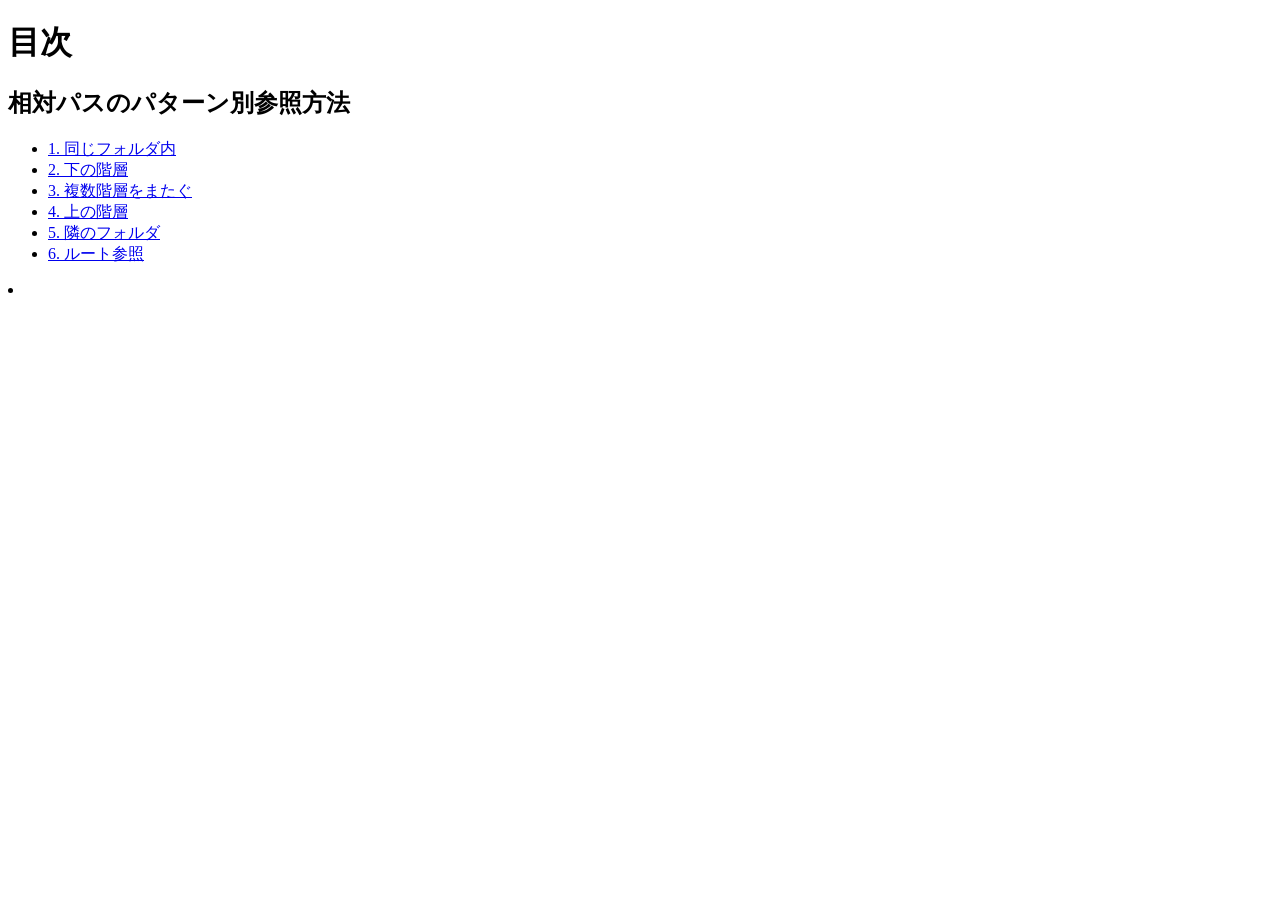
<file: index.html>
<!DOCTYPE html>
<html lang="ja"
<head>
    <meta charset="UTF8">
    <title>20260521-hc</title>
</head>
<body>
    <h1>目次</h1>
    <h2>相対パスのパターン別参照方法</h2>
    <ul>
        <li><a href="project_1/index.html">1. 同じフォルダ内</a></li>
        <li><a href="project_2/index.html">2. 下の階層</a></li>
        <li><a href="project_3/index.html">3. 複数階層をまたぐ</a></li>
        <li><a href="project_4/index.html">4. 上の階層</a></li>
        <li><a href="project_5/index.html">5. 隣のフォルダ</a></li>
        <li><a href="project_6/index.html">6. ルート参照</a></li>
    </ul>
    <li><a href="list/index.html"></a></li>
</body>  
</html>
</file>
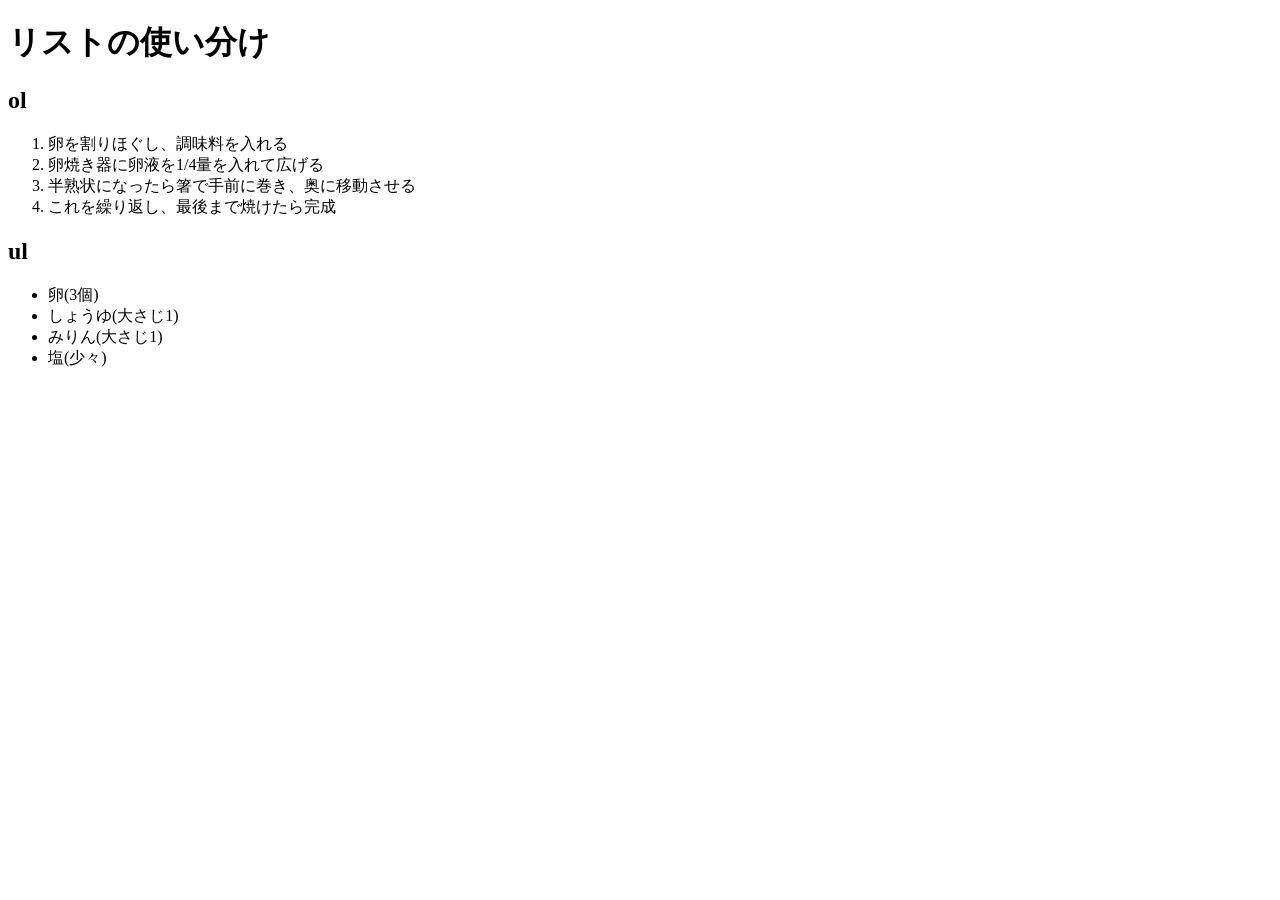
<file: list/index.html>
<!DOCTYPE html>
<html lang="ja">
<head>
    <meta charset="UTF-8">
    <title>リストの使い分け</title>
</head>
<body>
    <h1>リストの使い分け</h1>
    <h2>ol</h2>
    <ol>
        <li>卵を割りほぐし、調味料を入れる</li>
        <li>卵焼き器に卵液を1/4量を入れて広げる</li>
        <li>半熟状になったら箸で手前に巻き、奥に移動させる</li>
        <li>これを繰り返し、最後まで焼けたら完成</li>
    </ol>

    <h2>ul</h2>
    <ul>
        <li>卵(3個)</li>
        <li>しょうゆ(大さじ1)</li>
        <li>みりん(大さじ1)</li>
        <li>塩(少々)</li>
    </ul>
    
    
</body>
</html>
</file>
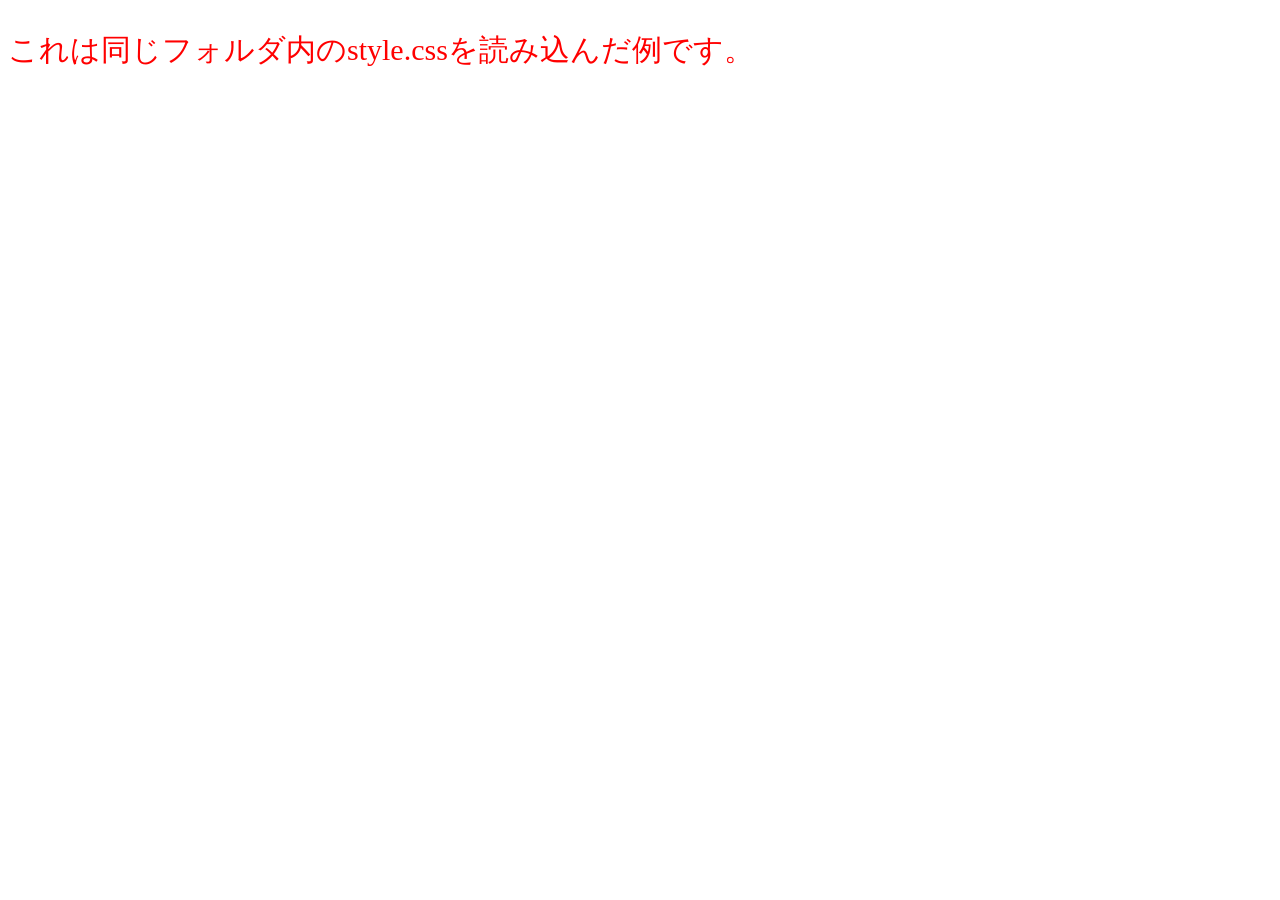
<file: project_1/index.html>
<!DOCTYPE html>
<html lang="ja">
<head>
    <meta charset="UTF-8">
    <title>同じフォルダ内</title>
    <link rel="stylesheet" href="sstyle.css">
</head>
<body>
     <p>これは同じフォルダ内のstyle.cssを読み込んだ例です。</p>
</body>
</html>
</file>
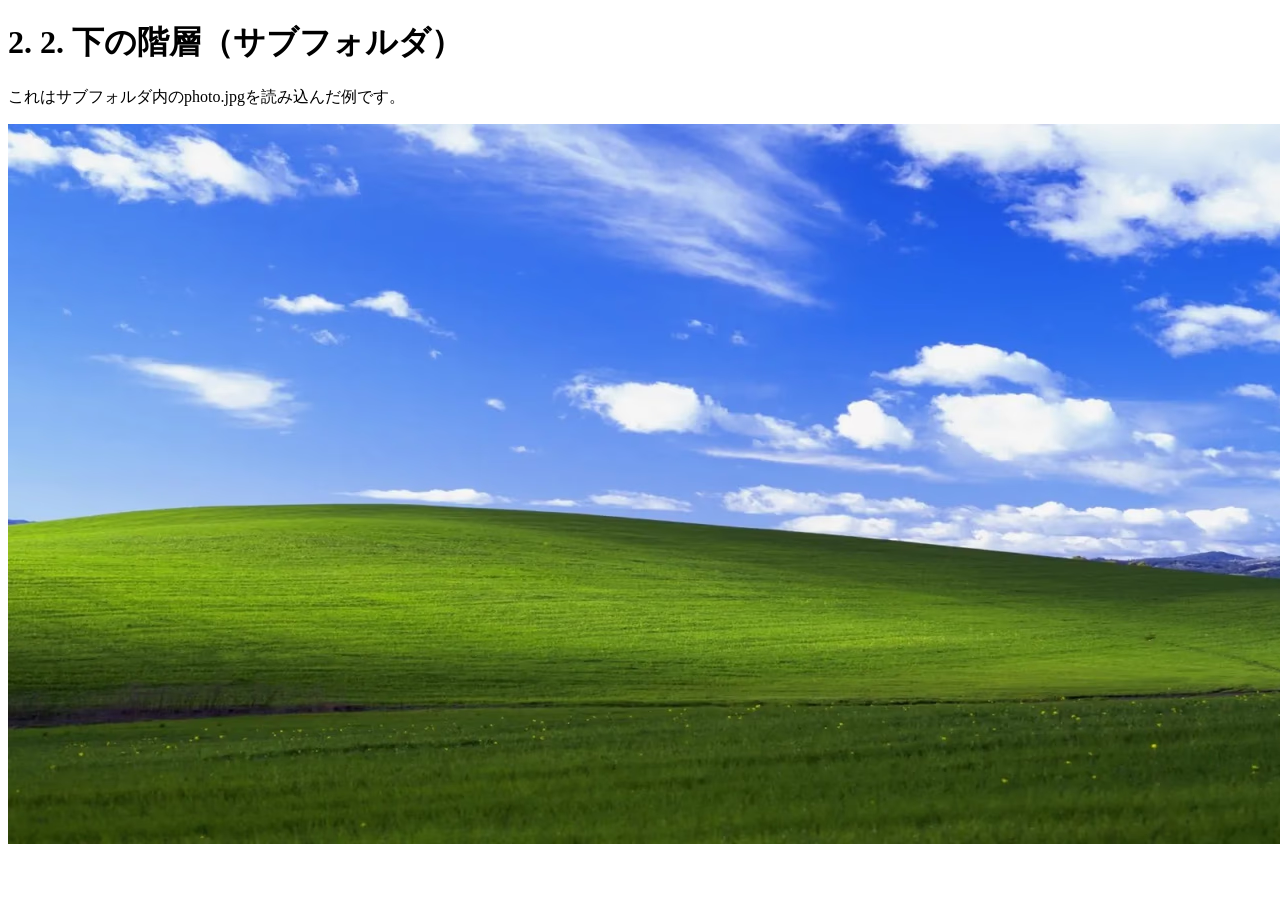
<file: project_2/index.html>
<!DOCTYPE html>
<html lang="ja">
<head>
    <meta charset="UTF-8">
    <title>2. 下の階層（サブフォルダ）</title>
    </head>   
<body>
      <h1>2. 2. 下の階層（サブフォルダ）</h1>
    <p>これはサブフォルダ内のphoto.jpgを読み込んだ例です。</p>
     <img src="img/photo.jpg" alt="写真">
</body>
</html>
</file>
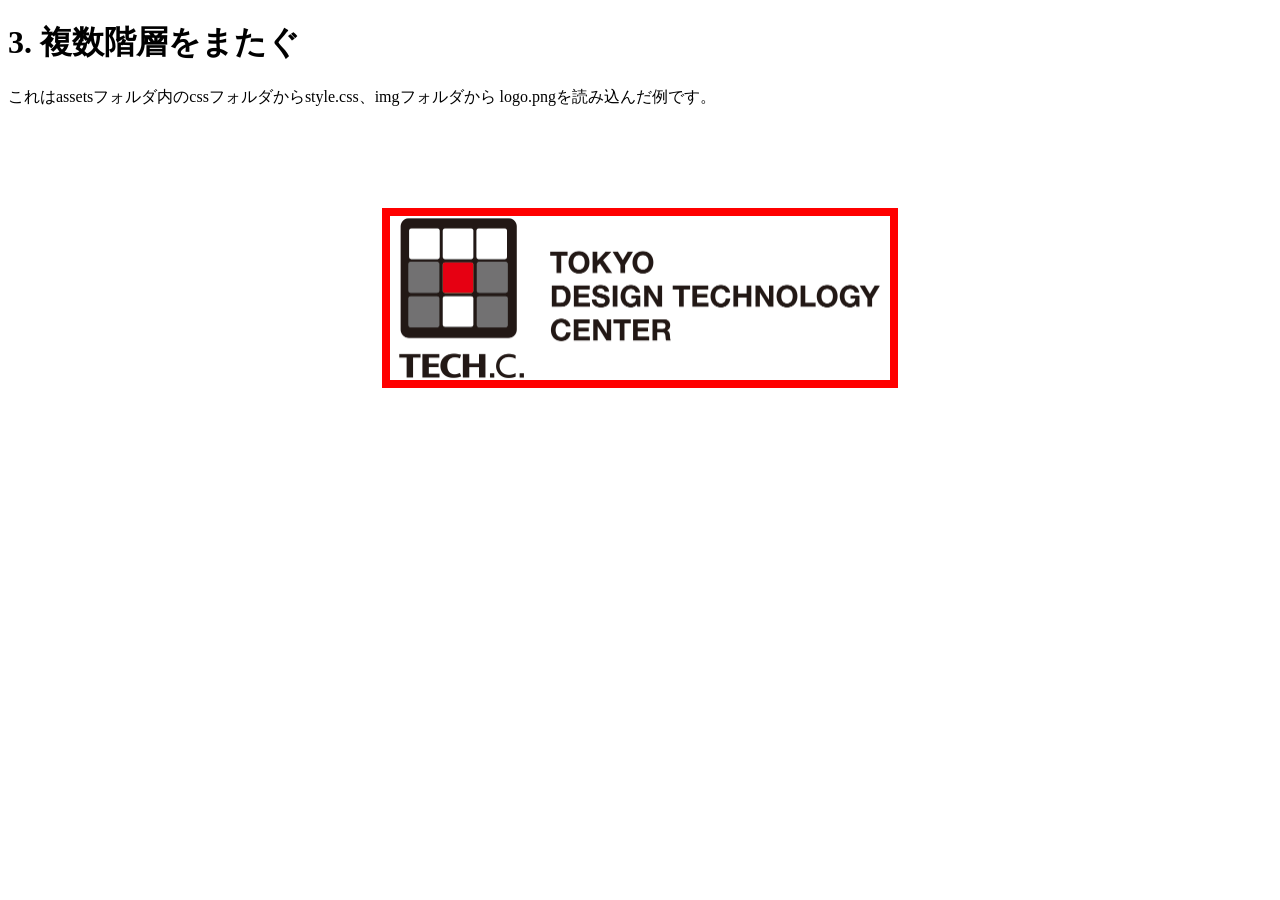
<file: project_3/index.html>
<!DOCTYPE html>
<html lang="ja">
<head>
  <meta charset="UTF-8">
  <title>3. 複数階層をまたぐ</title>
  <link rel="stylesheet" href="assets/css/style.css">
</head>
<body>
  <h1>3. 複数階層をまたぐ</h1>
  <p>これはassetsフォルダ内のcssフォルダからstyle.css、imgフォルダから logo.pngを読み込んだ例です。</p>
  <img src="assets/img/logo.png" alt="ロゴ">
</body>
</html>
</file>
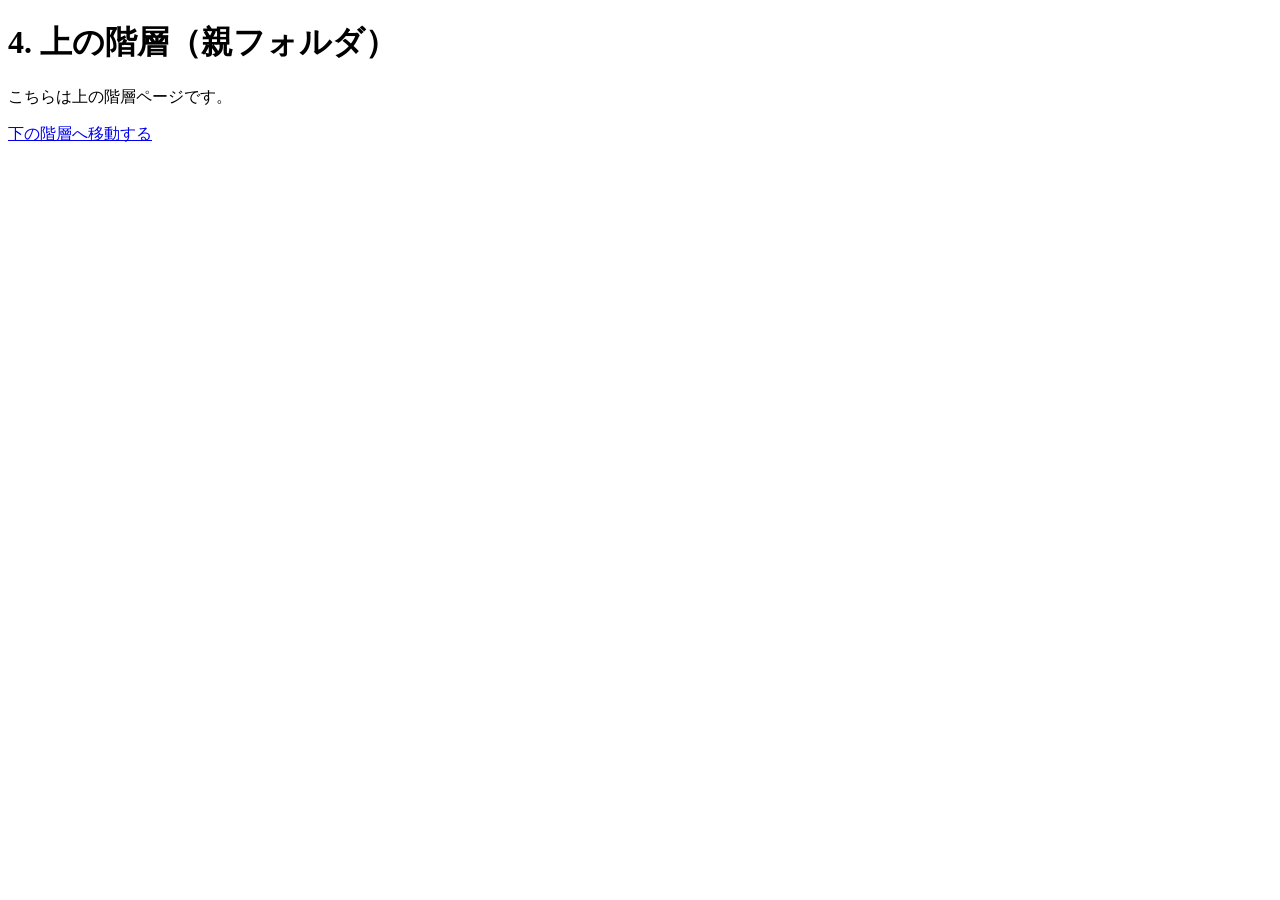
<file: project_4/index.html>
<!DOCTYPE html>
<html lang="ja">
<head>
  <meta charset="UTF-8">
  <title>4. 上の階層（親フォルダ）</title>
</head>
<body>
  <h1>4. 上の階層（親フォルダ）</h1>
  <p>こちらは上の階層ページです。</p>
  <a href="sub/page.html">下の階層へ移動する</a>
</body>
</html>
</file>
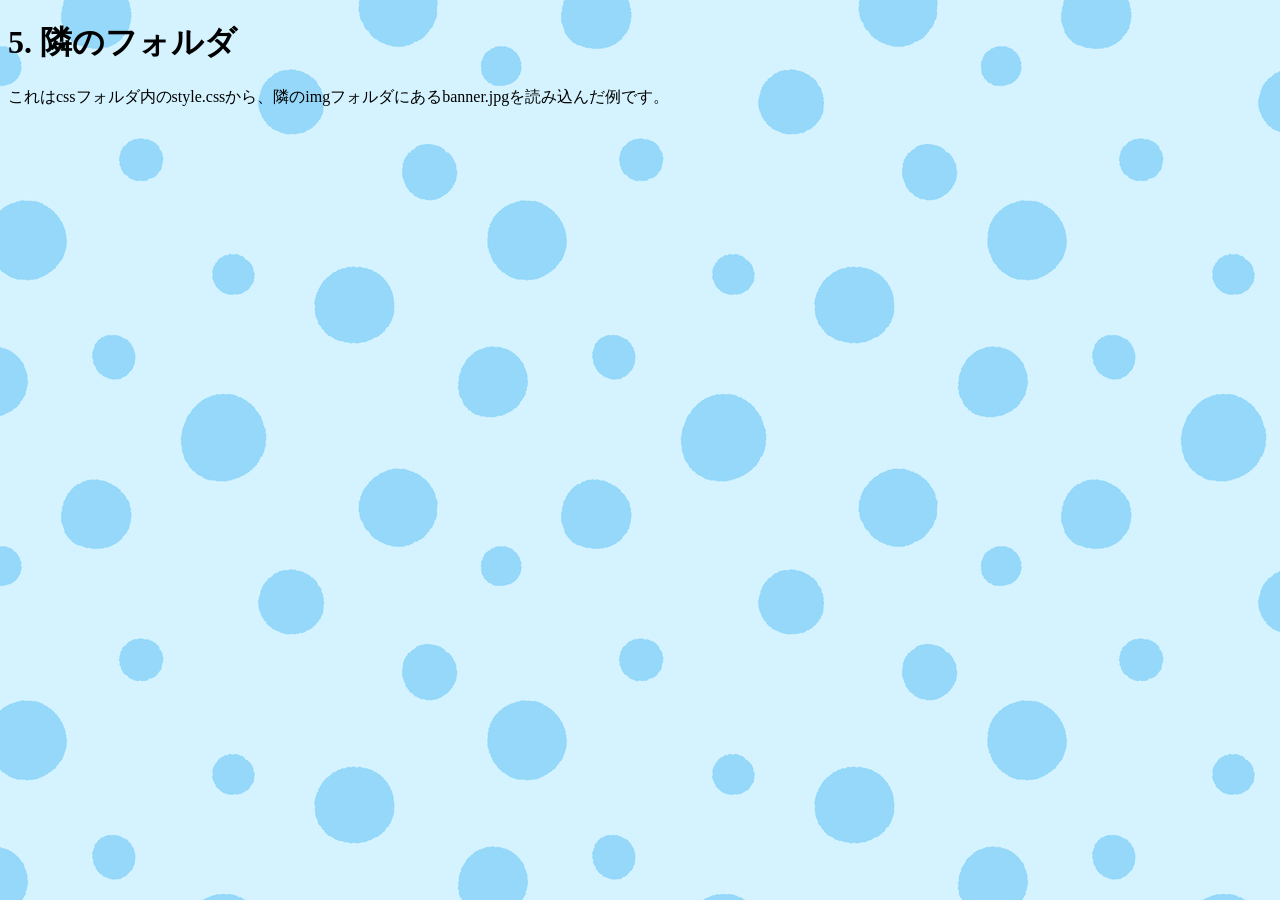
<file: project_5/index.html>
<!DOCTYPE html>
<html lang="ja">
<head>
  <meta charset="UTF-8">
  <title>5. 隣のフォルダ</title>
  <link rel="stylesheet" href="css/style.css">
</head>
<body>
  <h1>5. 隣のフォルダ</h1>
  <p>これはcssフォルダ内のstyle.cssから、隣のimgフォルダにあるbanner.jpgを読み込んだ例です。</p>
</body>
</html>
</file>
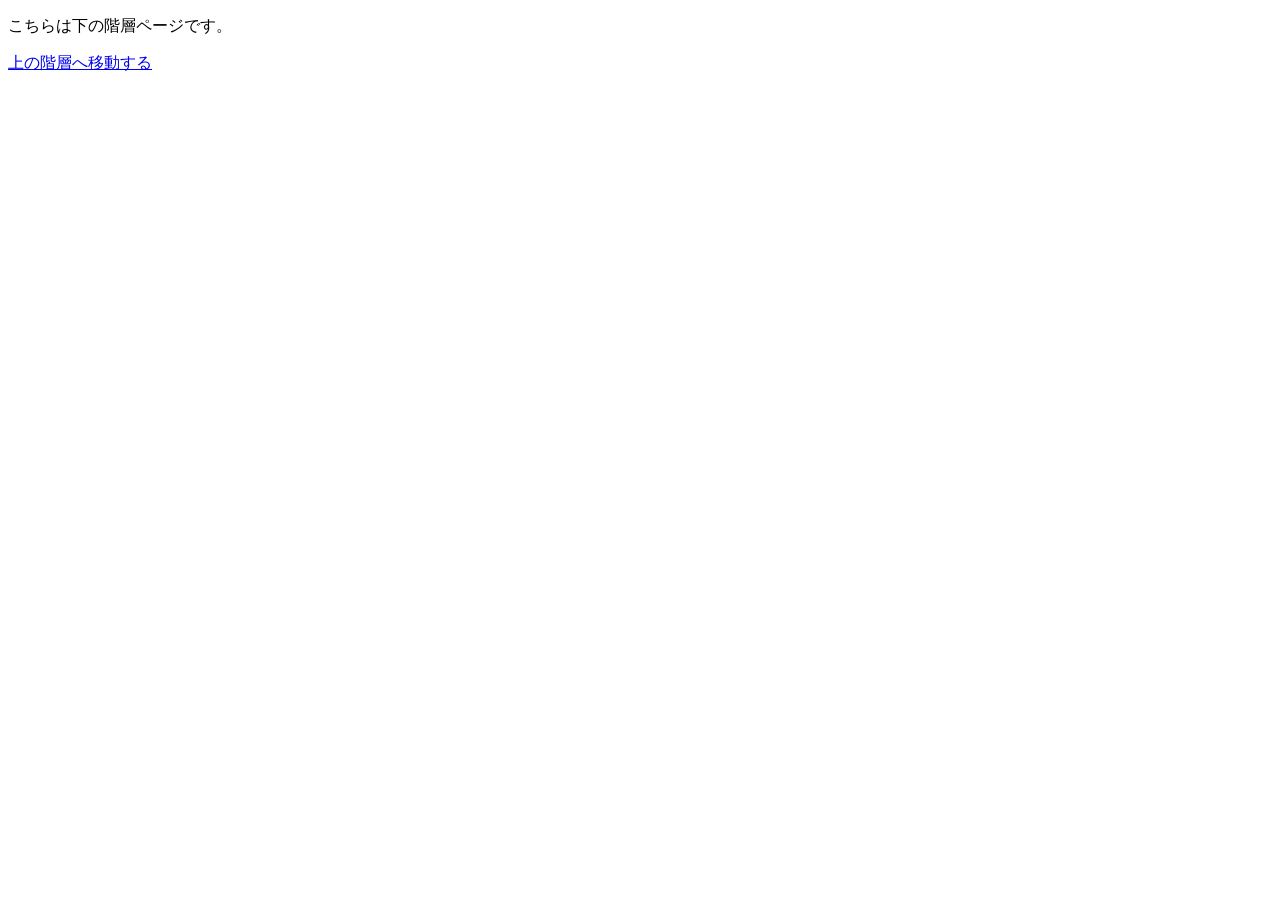
<file: project_4/sub/page.html>
<!DOCTYPE html>
<html lang="ja">
<head>
    <meta charset="UTF-8">
    <title>4. 上の階層(親フォルダ)</title>
</head>
<body>
     <p>こちらは下の階層ページです。</p>
  <a href="../index.html">上の階層へ移動する</a>
</body>
</html>
</file>
<file: project_1/sstyle.css>
@charset "utf-8";

p {
    color: red;
    font-size: 30px;
}
</file>
<file: project_3/assets/css/style.css>
@charset "utf-8";

img {
    display: block;
    width: 500px;
    margin: 100px auto;
    border: 8px solid red;
}
</file>
<file: project_5/css/style.css>
@charset "utf-8";
body {
  background-image: url("../img/bg.png");
}
</file>
